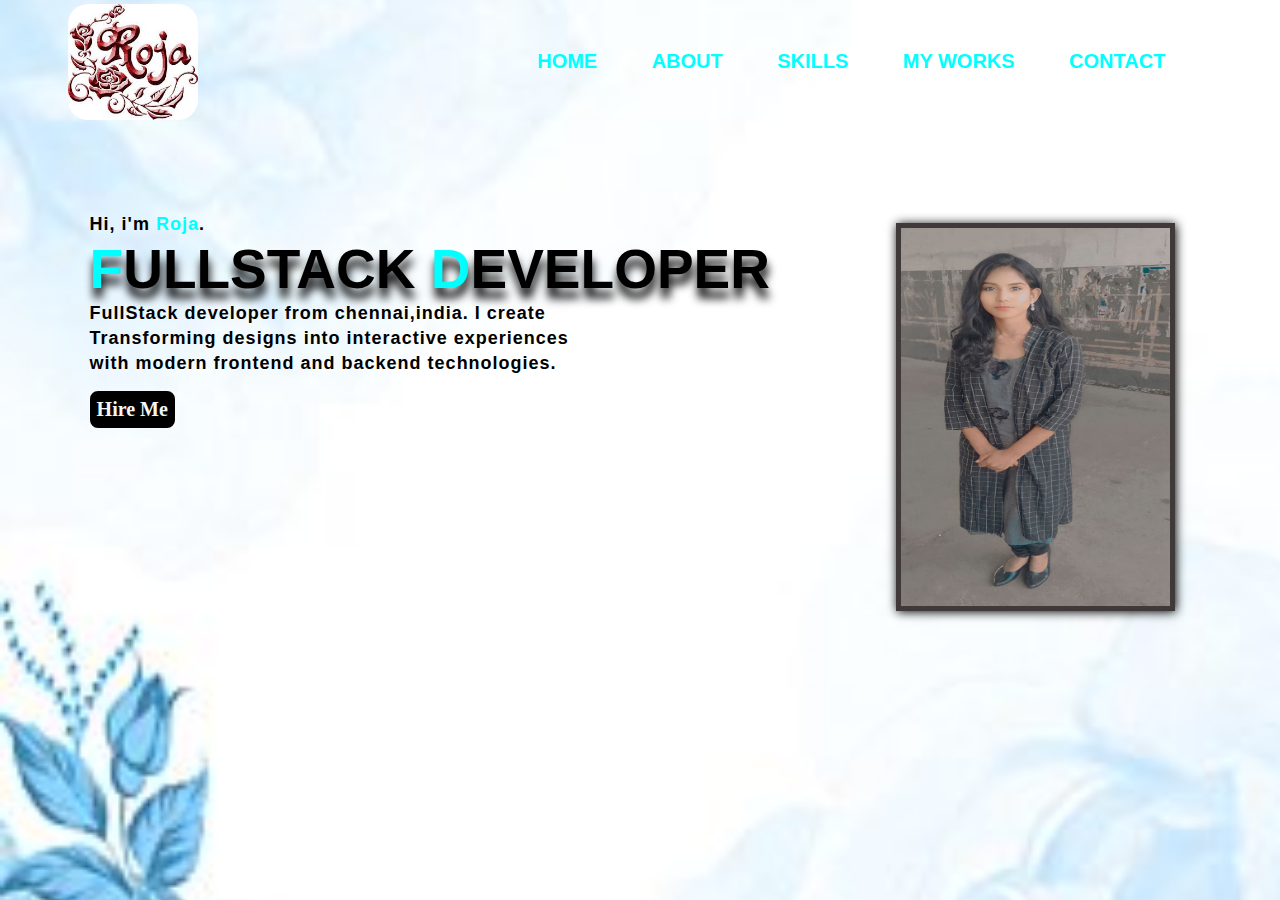
<file: index.html>
<!DOCTYPE html>
<html lang="en">
<head>
    <meta charset="UTF-8">
    <meta name="viewport" content="width=device-width, initial-scale=1.0">
    <title>My Portfolio</title>
    <link rel="stylesheet" href="portfolio.css">
</head>
<body>
    <div class="main">
        <div class="navbar">
            <img src="rose img.jpeg" class="logo">

            <ul>
                <li><a href="#">HOME</a></li>
                <li><a href="about page1.html">ABOUT</a></li>
                <li><a href="skill page.html">SKILLS</a></li>
                <li><a href="works.html">MY WORKS</a></li>
                <li><a href="contact.html">CONTACT</a></li>
            </ul>
</div>
        <div class="info">
            <h3>Hi, i'm <span>Roja</span>.</h3>
            <h1><span>F</span>ULLSTACK <span>D</span>EVELOPER</h1>
            <h3>FullStack developer from chennai,india.
                I create <br> Transforming designs into interactive experiences <br> with modern  frontend and backend technologies.</h3>
                <a href="#">Hire Me</a>
        </div>
        <div class="image">
            <img src="ir2.jpg" class="rose">

        </div>
        <div class="icons">
            <a href="http://www.linkedin.com" target="_blank"><i class="fa-brands fa-linkedin"></i></a>
            <a href="https://github.com" target="_blank"><i class="fa-brands fa-github"></i></a>
            <a href="https://WWW.instagram.com" target="_blank"><i class="fa-brands fa-instagram"></i></a>
        </div>
    </div>
    <script src=""></script>
</body>
</html>
</file>
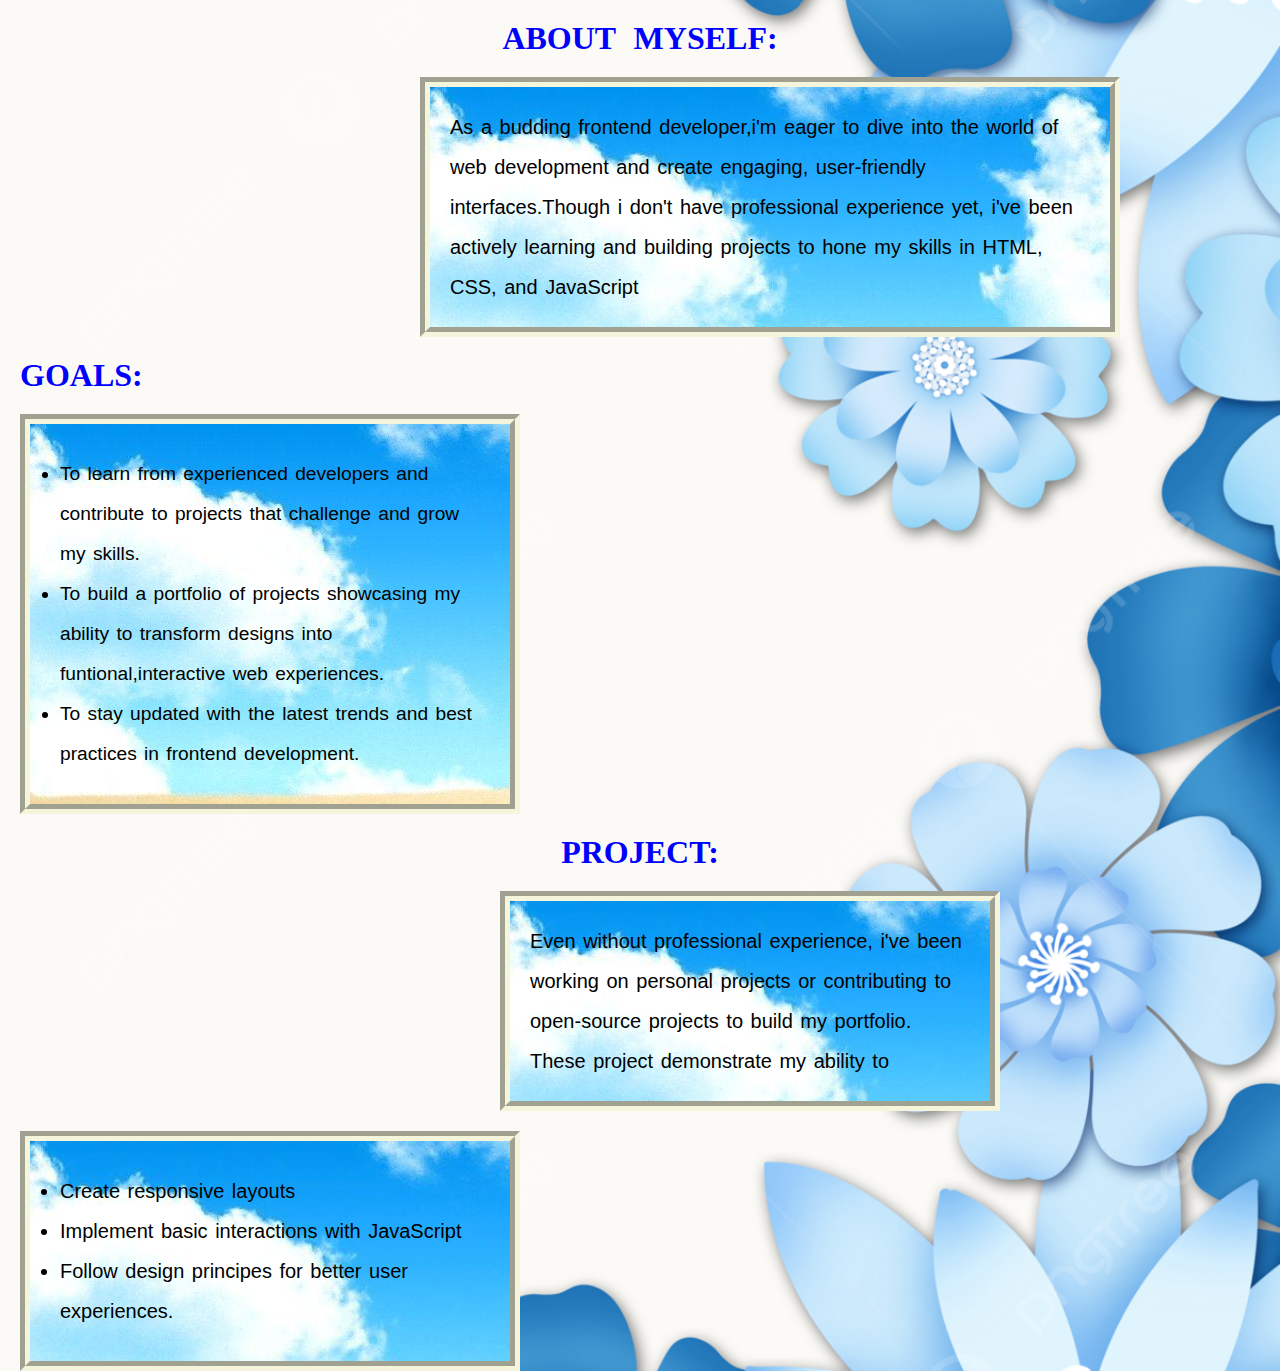
<file: about page1.html>
<!DOCTYPE html>
<html lang="en">
<head>
    <meta charset="UTF-8">
    <meta name="viewport" content="width=device-width, initial-scale=1.0">
    <title>Document</title>
    <style>
        *{
            padding:0;
            margin:0;
            box-sizing: border-box;
        }
        body{
            background-image: url("bw.jpg");
            background-repeat: no-repeat;
            background-size: cover;
            background-position: center;
            height: 150vh;
            width:100%;
        }
       .head1{
        color:blue;
        margin:20px;
        text-align: center;
        word-spacing: 10px;
       } 
       .p1{
        word-spacing: 2px;
        line-height: 40px;
        margin:20px;
        text-align-last: left;
        font-size: 20px;
        font-family:'Segoe UI', Tahoma, Geneva, Verdana, sans-serif ; 
      
       }
       .p1:hover{
         font-size: 30px;
        font-family:Georgia, 'Times New Roman', Times, serif;
        line-height: 50px;
         
       }
       .box1{
         background-image: url(sand.jpg);
        border:10px groove beige;
        width:700px;
         position:relative;
        left:420px;
       }
        .box1:hover{
            border:15px double blueviolet;
            background-image: url(rect1.jpg);;
             background-repeat: no-repeat;
            background-size: cover;
            background-position: center;
            color:aquamarine; 
            padding: 20px;

        }
       
       .head2{
        color: blue;
        margin:20px;
       } 
       .p2{
        word-spacing: 2px;
        line-height: 40px;
        margin:20px;
        text-align-last: left;
        font-size: 20px;
        font-family:'Segoe UI', Tahoma, Geneva, Verdana, sans-serif ;
       }
       .p2:hover{
         font-size: 30px;
        font-family:Georgia, 'Times New Roman', Times, serif;
        line-height: 50px;
       
       }
       .box2{
         background-image: url(sand.jpg);
        border:10px groove beige;
        width:500px;
        word-spacing: 2px;
        line-height: 40px;
        margin:20px;
        font-size: larger;
        font-family:'Segoe UI', Tahoma, Geneva, Verdana, sans-serif ;
        padding: 30px;
       
        
       }
       .box2:hover{
         font-size: 30px;
        font-family:Georgia, 'Times New Roman', Times, serif;
        line-height: 50px;
         border:15px double blueviolet;
        
       }
       .head3{
            color:blue;
        margin:20px;
        text-align: center;
        
       }
       .box3{
           background-image: url(sand.jpg);
           border: 10px groove beige;
        width:500px;
        word-spacing: 2px;
        line-height: 40px;
        margin:20px;
        font-size: larger;
        font-family:'Segoe UI', Tahoma, Geneva, Verdana, sans-serif ;  
          position:relative;
        left:480px;
         
       }
       .box3:hover{
        border:15px double blueviolet;
          background-image: url(rect1.jpg);;
             background-repeat: no-repeat;
            background-size: cover;
            background-position: center;
            color:aquamarine; 
            padding: 25px;
       }
      
       .box4{
         background-image: url(sand.jpg);
         border:10px groove beige;
        width:500px;
        word-spacing: 2px;
        line-height: 40px;
        margin:20px;
        font-size: 20px;
        font-family:'Segoe UI', Tahoma, Geneva, Verdana, sans-serif ;  
        padding: 30px;
       }
       .box4:hover{
         font-size: 30px;
        font-family:Georgia, 'Times New Roman', Times, serif;
        line-height: 50px;
        border: 15px double blueviolet;
       }
       
    </style>
</head>
<body>
    <h1 class="head1">ABOUT MYSELF:</h1>
   <div class="box1"> 
    <p class="p1">As a budding frontend developer,i'm eager to dive into the world of web development
    and create engaging, user-friendly interfaces.Though i don't have professional experience yet, i've
been actively learning and building projects to hone my skills in HTML, CSS, and JavaScript</p>
    </div>
    <h1 class="head2">GOALS:</h1>
    <div class="box2">
    <ul>
        <li>To learn from experienced developers and contribute
             to projects that challenge and grow my skills.</li>
        <li>To build a portfolio of projects showcasing my ability to transform designs
        into funtional,interactive web experiences.</li>  
        <li>To stay updated with the latest trends and best practices in frontend development.</li>   
    </ul>
    </div>
    <h1 class="head3">PROJECT:</h1>
    <div class="box3">
    <p class="p2">Even without professional experience, i've been working on personal projects or contributing to
    open-source projects to build my portfolio.
     These project demonstrate my ability to</p>
     </div>
    <div class="box4">
        <ul>
            <li>Create responsive layouts</li>
            <li>Implement basic interactions with JavaScript</li>
            <li>Follow design principes for better user experiences.</li>
        </ul>
    </div>
</body>
</html>
</file>
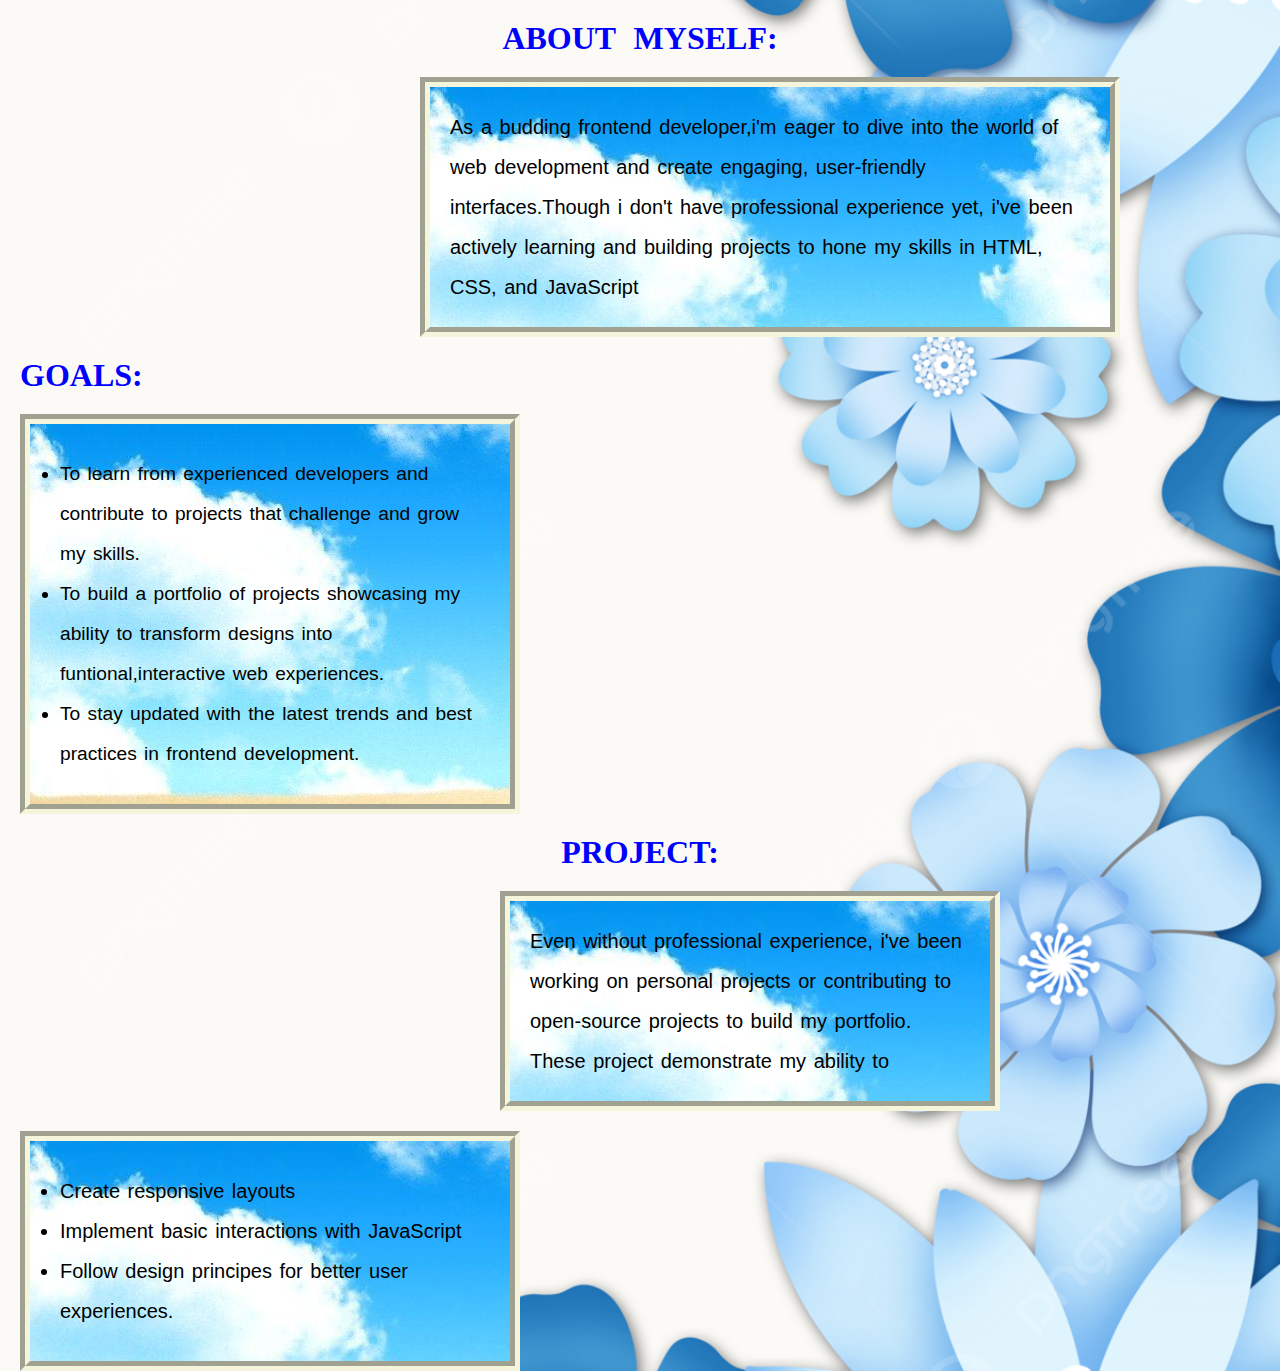
<file: about.html>
<!DOCTYPE html>
<html lang="en">
<head>
    <meta charset="UTF-8">
    <meta name="viewport" content="width=device-width, initial-scale=1.0">
    <title>Document</title>
    <style>
        *{
            padding:0;
            margin:0;
            box-sizing: border-box;
        }
        body{
            background-image: url("bw.jpg");
            background-repeat: no-repeat;
            background-size: cover;
            background-position: center;
            height: 150vh;
            width:100%;
        }
       .head1{
        color:blue;
        margin:20px;
        text-align: center;
        word-spacing: 10px;
       } 
       .p1{
        word-spacing: 2px;
        line-height: 40px;
        margin:20px;
        text-align-last: left;
        font-size: 20px;
        font-family:'Segoe UI', Tahoma, Geneva, Verdana, sans-serif ; 
      
       }
       .p1:hover{
         font-size: 30px;
        font-family:Georgia, 'Times New Roman', Times, serif;
        line-height: 50px;
         
       }
       .box1{
         background-image: url(sand.jpg);
        border:10px groove beige;
        width:700px;
         position:relative;
        left:420px;
       }
        .box1:hover{
            border:15px double blueviolet;
            background-image: url(rect1.jpg);;
             background-repeat: no-repeat;
            background-size: cover;
            background-position: center;
            color:aquamarine; 
            padding: 20px;

        }
       
       .head2{
        color: blue;
        margin:20px;
       } 
       .p2{
        word-spacing: 2px;
        line-height: 40px;
        margin:20px;
        text-align-last: left;
        font-size: 20px;
        font-family:'Segoe UI', Tahoma, Geneva, Verdana, sans-serif ;
       }
       .p2:hover{
         font-size: 30px;
        font-family:Georgia, 'Times New Roman', Times, serif;
        line-height: 50px;
       
       }
       .box2{
         background-image: url(sand.jpg);
        border:10px groove beige;
        width:500px;
        word-spacing: 2px;
        line-height: 40px;
        margin:20px;
        font-size: larger;
        font-family:'Segoe UI', Tahoma, Geneva, Verdana, sans-serif ;
        padding: 30px;
       }
       .box2:hover{
         font-size: 30px;
        font-family:Georgia, 'Times New Roman', Times, serif;
        line-height: 50px;
         border:15px double blueviolet;
       }
       .head3{
            color:blue;
        margin:20px;
        text-align: center;
       }
       .box3{
           background-image: url(sand.jpg);
           border: 10px groove beige;
        width:500px;
        word-spacing: 2px;
        line-height: 40px;
        margin:20px;
        font-size: larger;
        font-family:'Segoe UI', Tahoma, Geneva, Verdana, sans-serif ;  
          position:relative;
        left:480px; 
       }
       .box3:hover{
        border:15px double blueviolet;
          background-image: url(rect1.jpg);;
             background-repeat: no-repeat;
            background-size: cover;
            background-position: center;
            color:aquamarine; 
            padding: 25px;
       }
       .box4{
         background-image: url(sand.jpg);
         border:10px groove beige;
        width:500px;
        word-spacing: 2px;
        line-height: 40px;
        margin:20px;
        font-size: 20px;
        font-family:'Segoe UI', Tahoma, Geneva, Verdana, sans-serif ;  
        padding: 30px;
       }
       .box4:hover{
         font-size: 30px;
        font-family:Georgia, 'Times New Roman', Times, serif;
        line-height: 50px;
        border: 15px double blueviolet;
       }
       @media screen and (max-width:800px){
        .p1{
        line-height: 30px;
        margin:20px;
        font-size: 15px;
       }
        .box1{
        width:340px;
         position:relative;
        left:420px;
       }
       body{
            height: 250vh;
            width:100%;
        }
        .box2{
        width:350px;
        font-size: 15px;
        line-height: 30px;
       }
       .box3{
        width:300px;
        left:400px;
       }
        .p2{
       font-size: 15px;
        line-height: 30px;
       }
       .box4{
        line-height: 30px;
        font-size: 15px;
       }
        .p1:hover{
         font-size: 15px;
        line-height: 30px;
       }
        .box2:hover{
         font-size: 18px;
        line-height: 30px;
       }
       .p2:hover{
         font-size: 18px;
        line-height: 30px;
       }
       .box4:hover{
         font-size: 18px;
        line-height: 30px;
       }
       }
        @media screen and (max-width:450px){
          .head3{
      position: relative;
      left:180px;

       }
      }
        
       
       
    </style>
</head>
<body>
    <h1 class="head1">ABOUT MYSELF:</h1>
   <div class="box1"> 
    <p class="p1">As a budding frontend developer,i'm eager to dive into the world of web development
    and create engaging, user-friendly interfaces.Though i don't have professional experience yet, i've
been actively learning and building projects to hone my skills in HTML, CSS, and JavaScript</p>
    </div>
    <h1 class="head2">GOALS:</h1>
    <div class="box2">
    <ul>
        <li>To learn from experienced developers and contribute
             to projects that challenge and grow my skills.</li>
        <li>To build a portfolio of projects showcasing my ability to transform designs
        into funtional,interactive web experiences.</li>  
        <li>To stay updated with the latest trends and best practices in frontend development.</li>   
    </ul>
    </div>
    <h1 class="head3">PROJECT:</h1>
    <div class="box3">
    <p class="p2">Even without professional experience, i've been working on personal projects or contributing to
    open-source projects to build my portfolio.
     These project demonstrate my ability to</p>
     </div>
    <div class="box4">
        <ul>
            <li>Create responsive layouts</li>
            <li>Implement basic interactions with JavaScript</li>
            <li>Follow design principes for better user experiences.</li>
        </ul>
    </div>
</body>
</html>
</file>
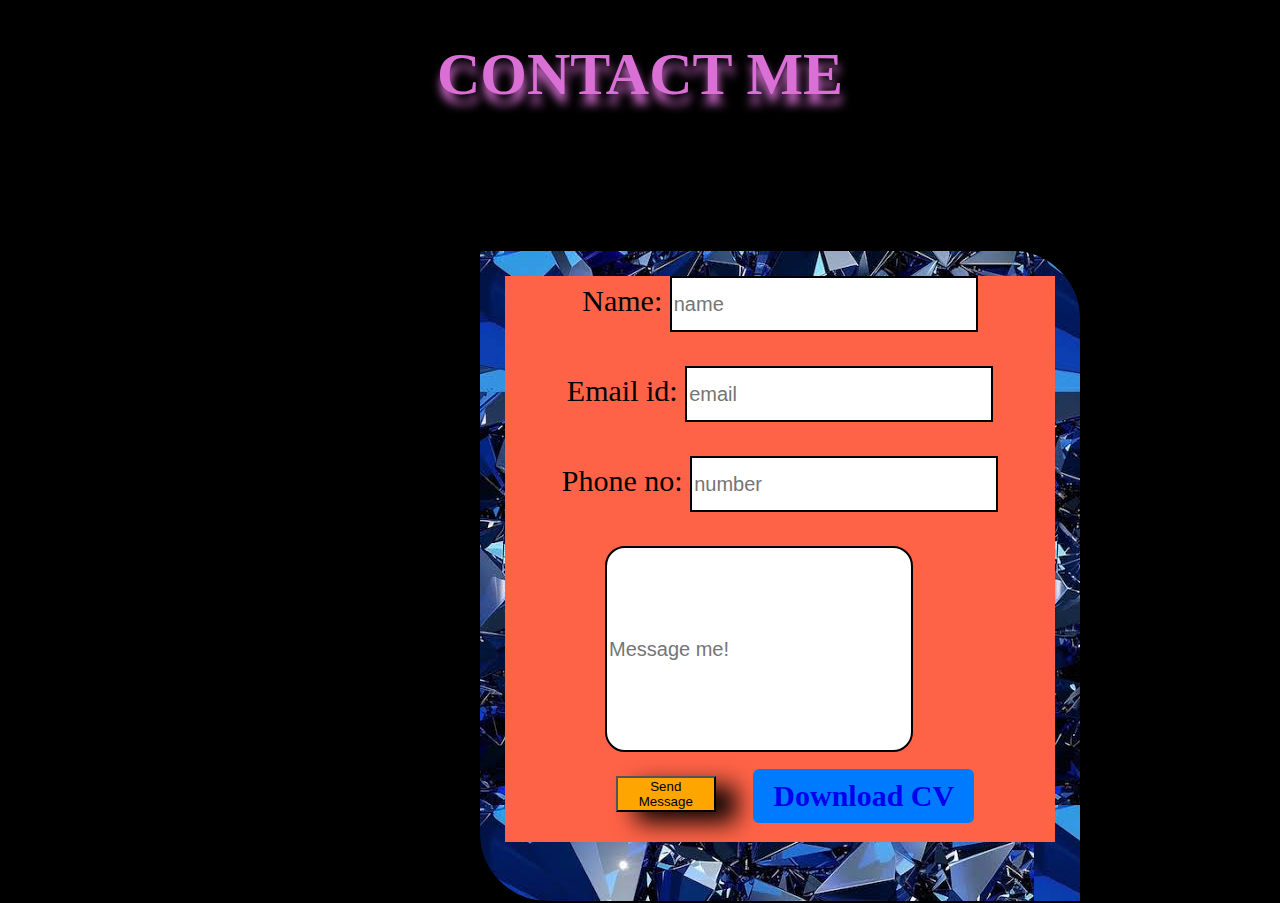
<file: contact.html>
<!DOCTYPE html>
<html lang="en">
<head>
    <meta charset="UTF-8">
    <meta name="viewport" content="width=device-width, initial-scale=1.0">
    <title>Document</title>
    <style>
        h1{
            text-align: center;
            color:orchid;
            font-size: 60px;
            text-shadow: 1px 10px 10px orchid;
        }
        body{
            background-color: black;
        }
        form{
            background-color: tomato;
        }
       
        .top1{
            border:2px solid black;
            width:550px;
            height:600px;
            padding:25px;
            text-align: center;
            font-family:cursive;
            font-size: 30px;
            position: relative;
            top:100px;
            left:470px;
            background-image: url("diamond.jpeg");
            border-bottom-left-radius: 70px;
            border-top-right-radius: 70px;
        }
       
        .msg{
            width:300px;
            height:200px;
            position: relative;
            left:100px;
            font-size: 20px;
        }
      input{
        border: 2px solid black;
        width:300px;
        height:50px;
        font-size: 20px;
       }
       .i1{
         border: 2px solid black;
        width:300px;
        height:200px;
        border-radius: 20px;
       }
      button{
        width: 100px;
        margin:30px;
        background-color: orange;
        box-shadow:20px 10px 25px black;
      }
      button:hover{
        background-color: #007bff;
      }
      .b1{
        display: inline-block;
        padding:10px 20px;
        background:#007bff;
        text-decoration: none;
        border-radius: 6px;
        font-weight: bold;
        cursor: pointer;
      }
      .b1:hover{
         background-color: #0056b3;
      }
      @media screen and (max-width:800px){
               h1{
                 position: relative;
                 left:70px;
                 font-size: 40px;
               }
                .top1{
            border:2px solid black;
            width:550px;
            height:400px;
          padding:0px;
            text-align: center;
            font-family:cursive;
            font-size: 30px;
            position: relative;
            top:100px;
            left:150px;
            border-bottom-left-radius: 70px;
            border-top-right-radius: 70px;
        }
        form{
          border-radius: 18px;
        }
               }
      
        
      
       @media screen and (max-width:450px){
          h1{
                 position: relative;
                 left:35px;
                 font-size: 30px;
               }
                .top1{
            border:2px solid black;
            width: 355px;
            height:200px;
            padding:0px;
            text-align: center;
            font-family:cursive;
            font-size: 20px;
            position: relative;
            top:100px;
            left:50px;
            border-bottom-left-radius: 70px;
            border-top-right-radius: 70px;
        }
        form{
          border-radius: 18px;
        }
 .msg{
            width:300px;
            height:200px;
            position: relative;
            left:25px;
            font-size: 20px;
        }

        
      }
        
     
      
      
      
      
      
      
    </style>
</head>
<body>
    <h1>CONTACT ME</h1>
    <div class="top1">
    <form>
        <label>Name:</label>
        <input type="text" placeholder="name"><br><br>
        <label>Email id:</label>
        <input type="email" placeholder="email"><br><br>
        <label>Phone no:</label>
        <input type="number" placeholder="number"><br><br>
        <div class="msg">
        <input class="i1" type="text" placeholder="Message me!"><br><br>
        </div>
       <button class="b2">Send Message</button></a>
       <a href="resume.pdf" download="My_Resume.pdf"class="b1">Download CV</a>
    </form>
    </div>
</body>
</html>
</file>
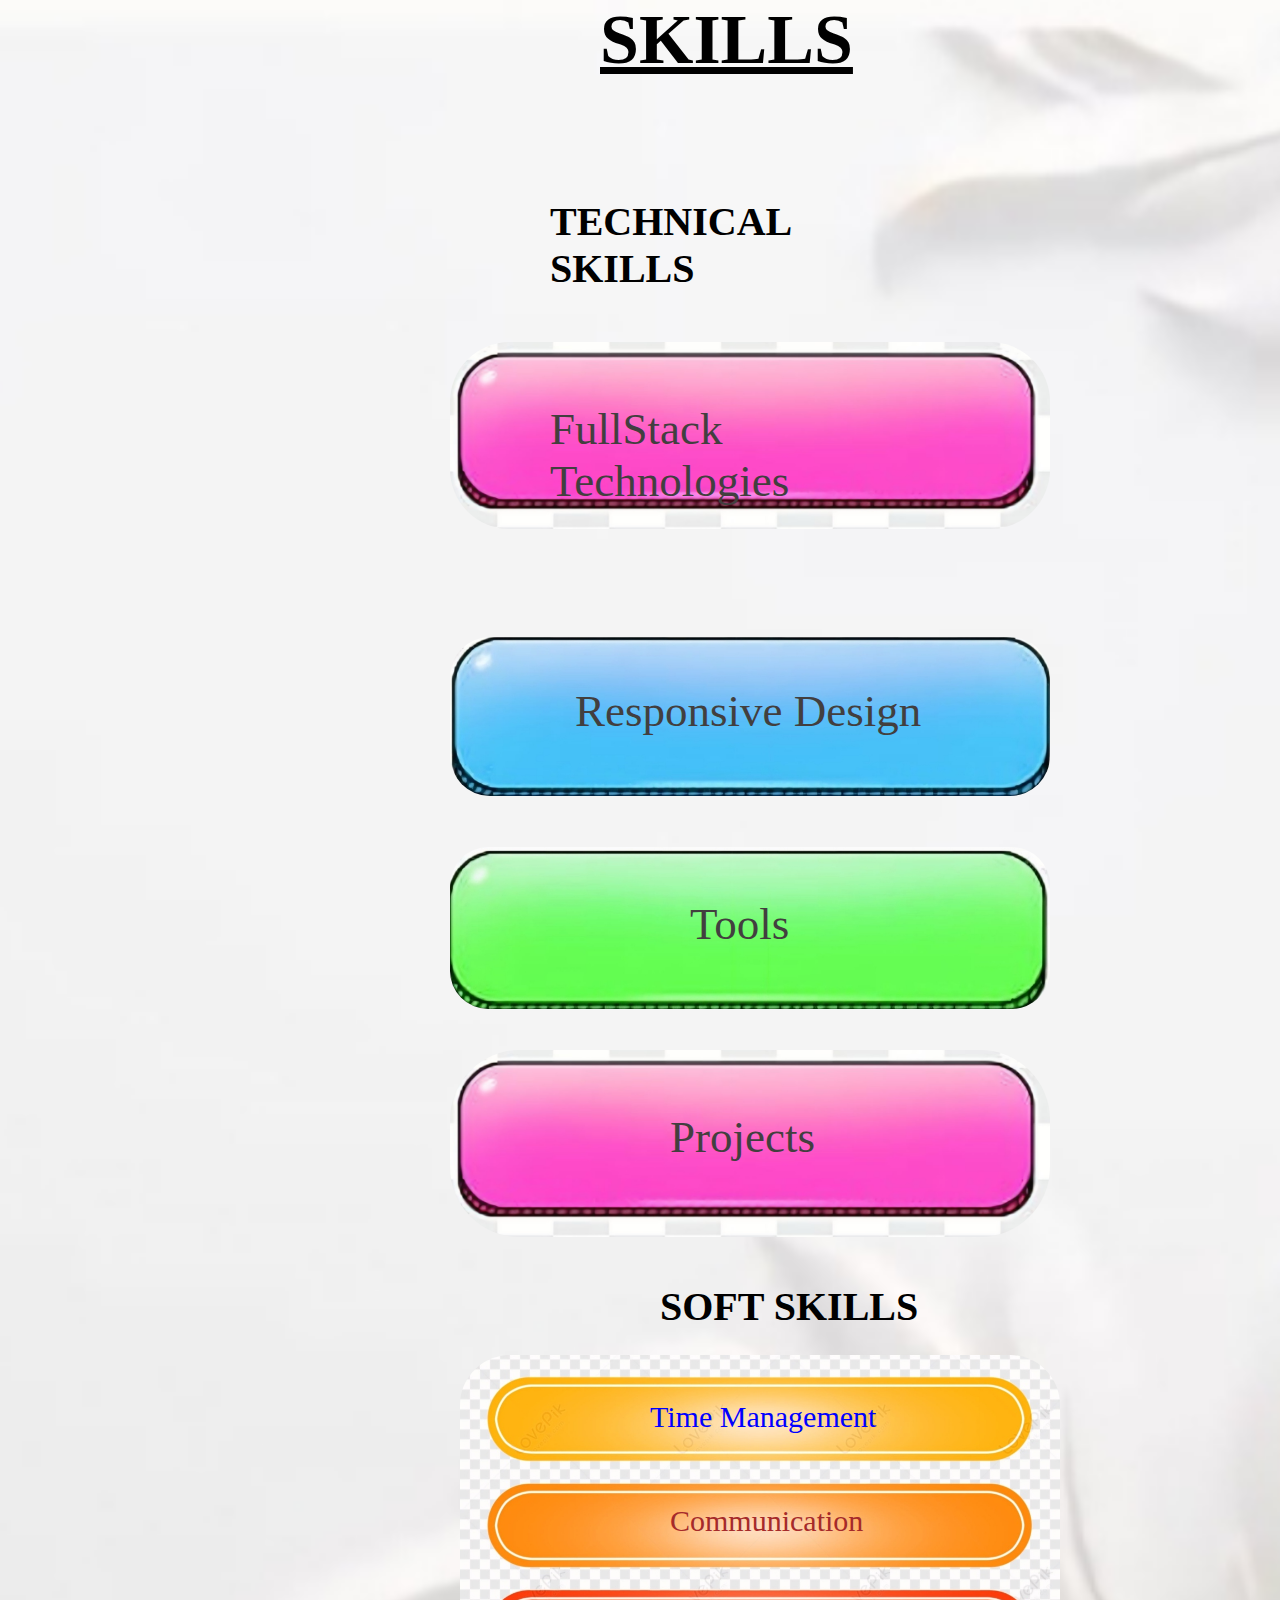
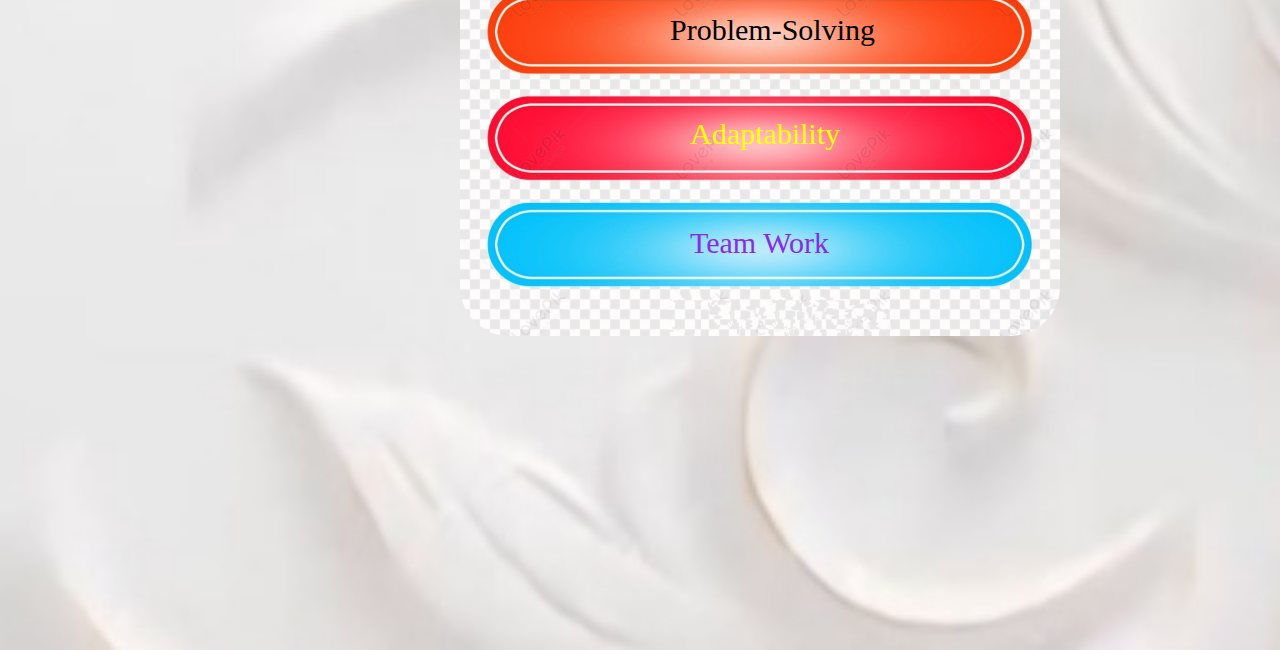
<file: skill page.html>
<!DOCTYPE html>
<html lang="en">
<head>
    <meta charset="UTF-8">
    <meta name="viewport" content="width=device-width, initial-scale=1.0">
    <title>Document</title>
    <style>
        *{
            padding:0;
            margin:0;
            box-sizing: border-box;
        }
        body{
             background-image: url("back.jpg");
             background-repeat: no-repeat;
            background-size: cover;
            background-position: center;
            height:250vh;
            width:30%;
        }
        .team1{
            margin-top: 150px;          
        }
        .top1{
            position: relative;
            left:600px;
            font-size: 70px;
            text-decoration:underline ;
        }
        .top2{
            font-size: 40px;
            position: relative;
            top:100px;
            left:550px;
        }
        .img1{
            width:600px;
            position: relative;
            left:450px;
            border-radius: 60px;
        }
        .img2{
             width:600px;
              position: relative;
              left:450px;
              border-radius: 40px;
        }
        .img3{
             width:600px;
              position: relative;
              left:450px;
              top:-5px;
              border-radius: 38px;
        }
        .img4{
             width:600px;
              position: relative;
              left:450px;
              top:-20px;
              border-radius: 70px;
        }
        .para1{
           position: relative;
           left:550px;
           top:-130px;
           font-size: 45px;  
           color:rgb(66, 63, 63)
        }
        .a1{border: 2px solid black;
            width:200px;
            height:230px;
            padding:30px;
            margin:25px;
            font-size: larger;
           line-height:25px;
           position: relative;
           left:1100px;
           top:-230px;
           background-color: aqua;
           box-shadow: 10px 5px 20px ;
           border-bottom-left-radius: 30px;
           border-top-right-radius: 30px;
           display: none; 
            }
       .container:hover .a1{
            display:block;
            }
        .para2{
           position: relative;
           left:575px;
           top:-115px;
           font-size: 45px; 
            color:rgb(66, 63, 63)  
        }
        .a2{
            border: 2px solid black;
            width:200px;
            height:120px;
            padding:30px;
            margin:35px;
            font-size: larger;
           line-height:25px;
           position: relative;
           left:1100px;
           top:-230px;
           background-color: aqua;
           box-shadow: 10px 5px 20px ;
           border-bottom-left-radius: 30px;
           border-top-right-radius: 30px;
           display: none;
        }
        .container2:hover .a2{
            display:block;
        }
        .a21{
             border: 2px solid black;
            width:500px;
            height:330px;
            padding:30px;
            margin:35px;
            font-size: larger;
           line-height:30px;
           position: relative;
           left:900px;
           top:-230px;
           background-color: lightgreen;
           box-shadow: 10px 5px 20px ;
           border-bottom-left-radius: 40px;
           border-top-right-radius: 40px;
           display: none;
        }
        .container2:hover .a21{
            display: block;
        }

        .para3{
            position: relative;
            left:690px;
            top:-120px;
            font-size: 45px;
             color:rgb(66, 63, 63) 
        }
        .a3{
            border: 2px solid black;
            width:200px;
            height:120px;
            padding:40px;
            margin:40px;
            font-size: larger;
           line-height:25px;
           position: relative;
           left:1100px;
           top:-230px;
           background-color: aqua;
           box-shadow: 10px 5px 20px ;
           border-bottom-left-radius: 30px;
           border-top-right-radius: 30px;
           display: none;
        }
        .container3:hover .a3{
            display: block;
        }
        .para4{
            position: relative;
            left:670px;
            top:-150px;
            font-size: 45px;
            color:rgb(66, 63, 63) 
        }
        .a4{
            border: 2px solid black;
            width:200px;
            height:180px;
            padding:30px;
            margin:25px;
            font-size: larger;
           line-height:25px;
           position: relative;
           left:1100px;
           top:-230px;
           background-color: aqua;
           box-shadow: 10px 5px 20px ;
           border-bottom-left-radius: 30px;
           border-top-right-radius: 30px;
           display: none;
        }
        .container4:hover .a4{
            display:block;
        }
        .a5{
            border: 2px solid black;
            width:400px;
            height:150px;
            padding:30px;
            margin:25px;
            font-size: larger;
           line-height:25px;
           position: relative;
           left:1000px;
           top:-230px;
           background-color: aqua;
           box-shadow: 10px 5px 20px ;
           border-bottom-left-radius: 30px;
           border-top-right-radius: 30px;
           display: none;
        }
        .container4:hover .a5{
            display: block;
        }
        .top3{
              font-size: 40px;
            position: relative;
            top:-30px;
            left:660px;
        }
        .img5{
            width:600px;
            position: relative;
            top:-5px;
            left:460px;
            border-radius: 50px;
        }
        .para5{
            position: relative;
           left:650px;
           top:-545px;
           font-size: 30px;
           color:blue;   
        }
        .para6{
           position: relative;
           left:670px;
           top:-475px;
           font-size: 30px; 
           color:brown;  
        }
        .para7{
           position: relative;
           left:670px;
           top: -400px;
           font-size: 30px; 
        }
        .para8{
           position: relative;
           left:690px;
           top:-330px;
           font-size: 30px; 
           color:yellow;
        }
        .para9{
           position: relative;
           left:690px;
           top:-255px;
           font-size: 30px; 
           color:blueviolet;
        }
        span{
            color:brown;
        }
        @media screen and (max-width:800px) {
            .top1{
            left:320px;
            font-size: 50px;
        }
        .top2{
            font-size: 20px;
            top:100px;
            left:300px;
        }
        .img1{
            width:500px;
            position: relative;
            left:150px;
        }
       .para1{
           left:330px;
           top:-120px;
           font-size: 30px;  
        }
        .img2{
             width:500px;
            position: relative;
            left:150px;
        }
        .img3{
             width:500px;
            position: relative;
            left:150px;
        }
        .img4{
             width:500px;
            position: relative;
           left:150px;
        }
          .para2{
           left:330px;
           top:-110px;
           font-size: 30px;   
        }
        .para3{

              left:360px;
           top:-100px;
           font-size: 30px; 
        }
         .para4{
          
            left:350px;
           top:-130px;
           font-size: 30px;   
        }
         .top3{
              font-size: 20px;
            position: relative;
            top:-30px;
            left:350px;
        }
        .img5{
            width:400px;
            position: relative;
            top:-10px;
            left:200px;
            border-radius: 50px;
        }
        .para5{
            position: relative;
           left:320px;
           top:-370px;
           font-size: 23px;
            
        }
        .para6{
           position: relative;
           left:330px;
           top:-330px;
           font-size: 23px;
        }
       
          .para7{
           position: relative;
            left:320px;
           top:-280px;
           font-size: 23px;
           
        }
        .para8{
           position: relative;
           left:350px;
           top:-240px;
           font-size: 23px;
          
        }
        .para9{
           left:350px;
           top:-195px;
           font-size: 23px;
         
        }
        .a1{
            width:180px;
           left:500px;  
            }
            .a2{
           left:500px;
        }
        .a21{   
           left:200px;
        }
         .a3{
           
           left:500px;
          
        }
         .a4{
            height:190px;
            padding:30px;
            margin:30px;
           left:500px;
        }
         .a5{
            width:300px;
            height:190px;
            padding:30px;
            margin:40px;
           left:400px;
        }
        }
       
    </style>
</head>
<body>
  
    <h1 class="top1">SKILLS</h1><br>
    <h2 class="top2">TECHNICAL SKILLS</h2>
    <div class="team1">
    <div class="container">
    <img class="img1" src="pink.jpg">
    <p class="para1">FullStack Technologies</p>
    <div class="a1">
    <ul>
        <li>HTML5</li>
        <li>CSS3</li>
        <li>JavaScript</li>
        <li>Bootsrap</li>
        <li>React js</li>
        <li>Python</li>
        <li>Django</li>
    </ul>
    </div>
    </div>
    <div class="container2">
    <img class="img2" src="blue.jpg">
    <p class="para2">Responsive Design</p>
    <div class="a2">
        <p>Building layouts that work on various devices</p>
        </div>
        <div class="a21">
       <ul>
        <li> <span>Survey Form  (HTML/CSS - FreeCodeCamp):</span>
 Responsive survey form with semantic structure and multiple 
 input fields.</li>
        <li><span> Tribute Page  (HTML/CSS - FreeCodeCamp):</span>
 Responsive webpage honoring Dr. A.P.J. Abdul Kalam with 
 structured biography and images 
 </li>
        <li><span> Technical Documentation Page (HTML/CSS - FreeCodeCamp):</span> 
 Multi-section responsive documentation page with fixed 
 navigations.</li>
       </ul>
       </div>
    
    </div>
    <div class="container3">
    <img class="img3" src="green.jpg">
    <p class="para3">Tools</p>
    <div class="a3">
        <ul>
            <li>VS Code</li>
            <li>GitHub</li>
        </ul>
    </div>
    </div>
    <div class="container4">
    <img class="img4" src="pink.jpg">
    <p class="para4">Projects</p>
    <div class="a4">
       <p>Built personal projects like a simple website or a portfolio to practice skills</p>
    </div>
    <div class="a5">
        <p><span> Simple Quiz Game generator  (Python Mini Project) </span>
 Random Questions :  Generate a set of questions with 
 multiple-choice answers. </p>
        </div>
    </div>
    </div>
    
    <h2 class="top3">SOFT SKILLS</h2>
    <img class="img5" src="color.jpg">
    <p class="para5">Time Management</p>
    <p class="para6">Communication</p>
    <p class="para7">Problem-Solving</p>
    <p class="para8">Adaptability</p>
    <p class="para9">Team Work</p>
</main>
</body>
</html>
</file>
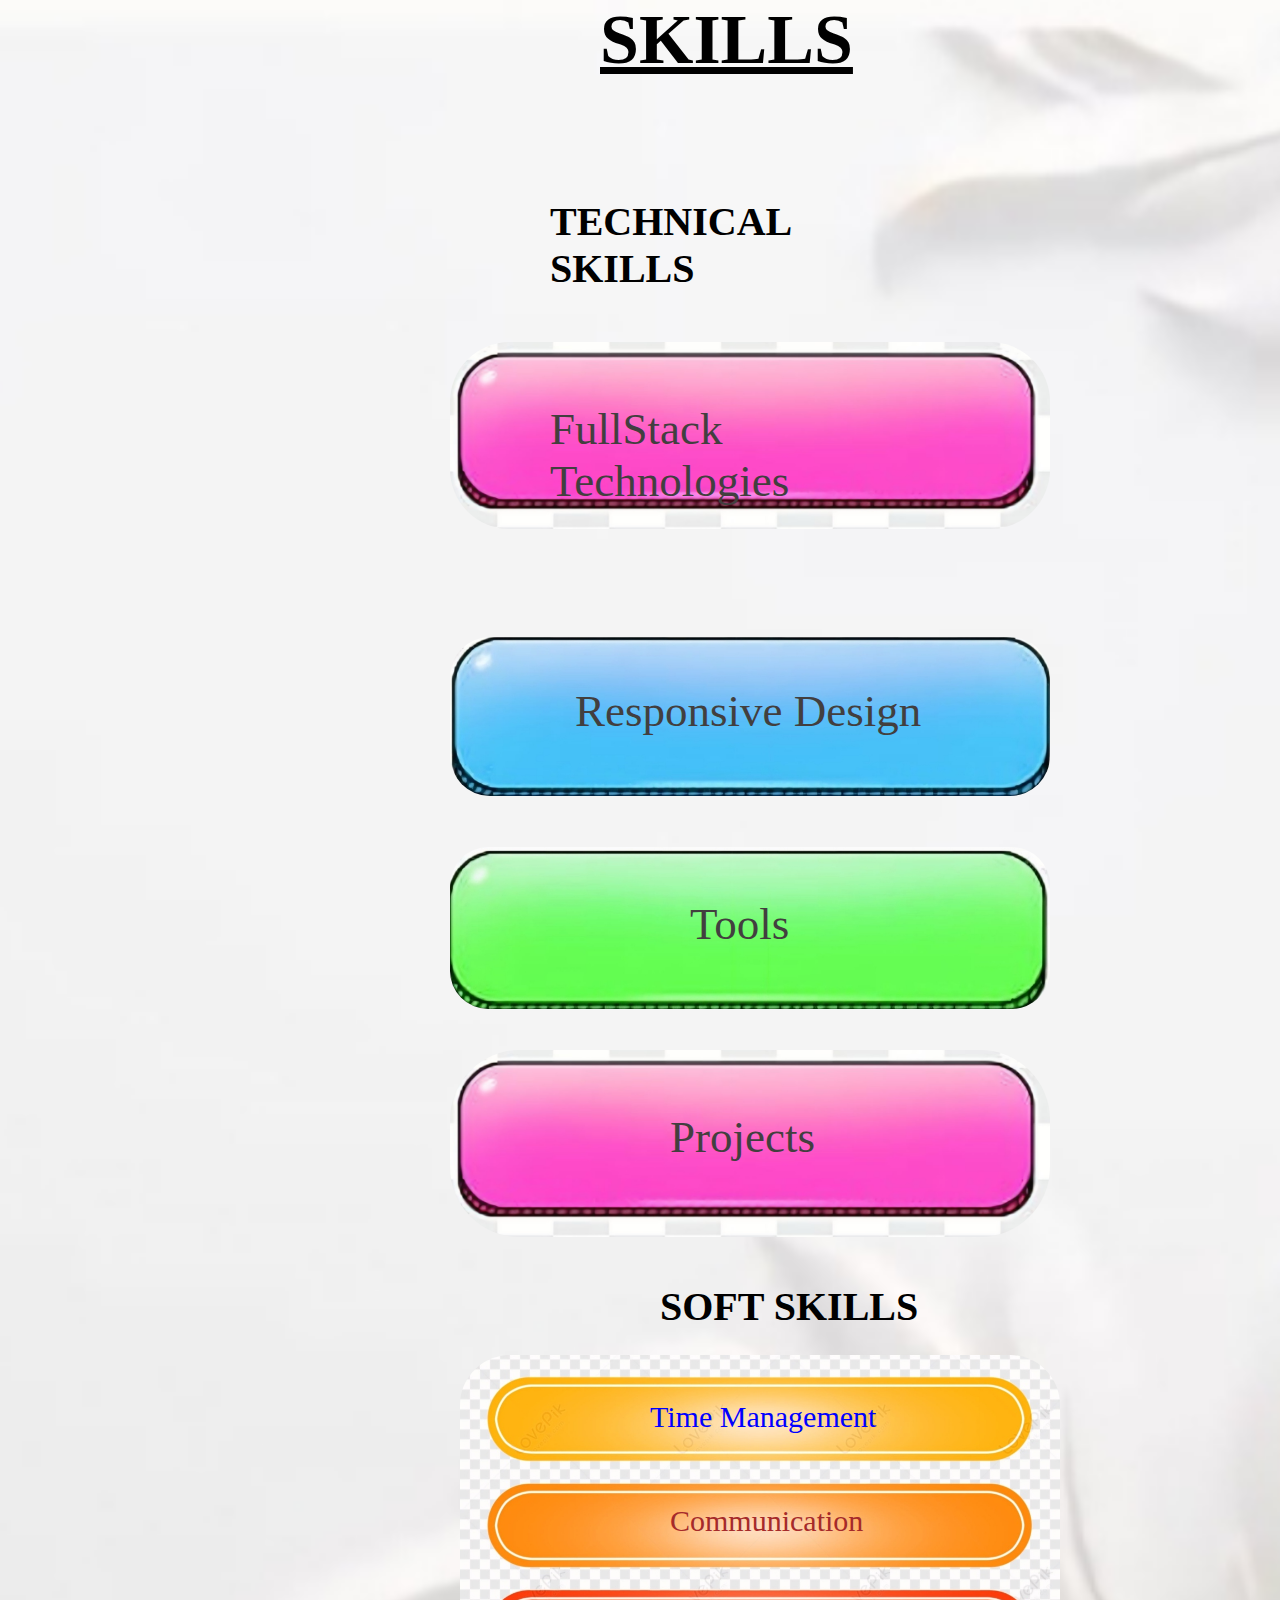
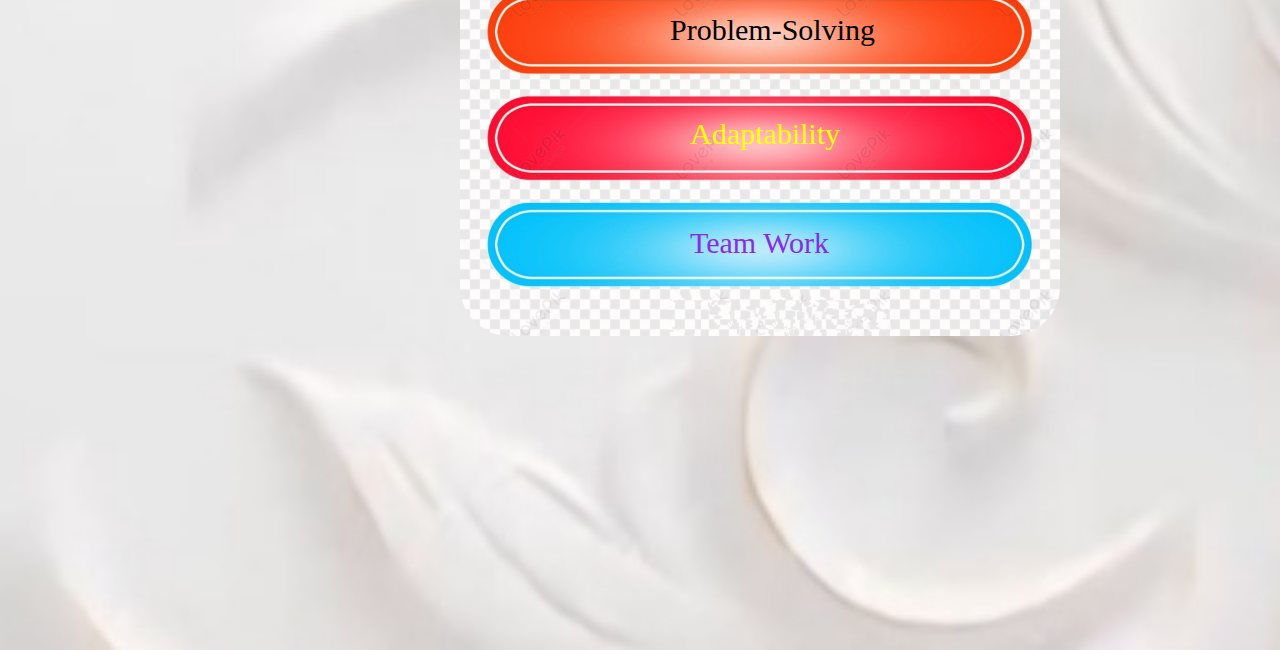
<file: skill.html>
<!DOCTYPE html>
<html lang="en">
<head>
    <meta charset="UTF-8">
    <meta name="viewport" content="width=device-width, initial-scale=1.0">
    <title>Document</title>
    <style>
        *{
            padding:0;
            margin:0;
            box-sizing: border-box;
        }
        body{
             background-image: url("back.jpg");
             background-repeat: no-repeat;
            background-size: cover;
            background-position: center;
            height:250vh;
            width:30%;
        }
        .team1{
            margin-top: 150px;          
        }
        .top1{
            position: relative;
            left:600px;
            font-size: 70px;
            text-decoration:underline ;
        }
        .top2{
            font-size: 40px;
            position: relative;
            top:100px;
            left:550px;
        }
        .img1{
            width:600px;
            position: relative;
            left:450px;
            border-radius: 60px;
        }
        .img2{
             width:600px;
              position: relative;
              left:450px;
              border-radius: 40px;
        }
        .img3{
             width:600px;
              position: relative;
              left:450px;
              top:-5px;
              border-radius: 38px;
        }
        .img4{
             width:600px;
              position: relative;
              left:450px;
              top:-20px;
              border-radius: 70px;
        }
        .para1{
           position: relative;
           left:550px;
           top:-130px;
           font-size: 45px;  
           color:rgb(66, 63, 63)
        }
        .a1{border: 2px solid black;
            width:200px;
            height:230px;
            padding:30px;
            margin:25px;
            font-size: larger;
           line-height:25px;
           position: relative;
           left:1100px;
           top:-230px;
           background-color: aqua;
           box-shadow: 10px 5px 20px ;
           border-bottom-left-radius: 30px;
           border-top-right-radius: 30px;
           display: none; 
            }
       .container:hover .a1{
            display:block;
            }
        .para2{
           position: relative;
           left:575px;
           top:-115px;
           font-size: 45px; 
            color:rgb(66, 63, 63)  
        }
        .a2{
            border: 2px solid black;
            width:200px;
            height:120px;
            padding:30px;
            margin:35px;
            font-size: larger;
           line-height:25px;
           position: relative;
           left:1100px;
           top:-230px;
           background-color: aqua;
           box-shadow: 10px 5px 20px ;
           border-bottom-left-radius: 30px;
           border-top-right-radius: 30px;
           display: none;
        }
        .container2:hover .a2{
            display:block;
        }
        .a21{
             border: 2px solid black;
            width:500px;
            height:330px;
            padding:30px;
            margin:35px;
            font-size: larger;
           line-height:30px;
           position: relative;
           left:900px;
           top:-230px;
           background-color: lightgreen;
           box-shadow: 10px 5px 20px ;
           border-bottom-left-radius: 40px;
           border-top-right-radius: 40px;
           display: none;
        }
        .container2:hover .a21{
            display: block;
        }

        .para3{
            position: relative;
            left:690px;
            top:-120px;
            font-size: 45px;
             color:rgb(66, 63, 63) 
        }
        .a3{
            border: 2px solid black;
            width:200px;
            height:120px;
            padding:40px;
            margin:40px;
            font-size: larger;
           line-height:25px;
           position: relative;
           left:1100px;
           top:-230px;
           background-color: aqua;
           box-shadow: 10px 5px 20px ;
           border-bottom-left-radius: 30px;
           border-top-right-radius: 30px;
           display: none;
        }
        .container3:hover .a3{
            display: block;
        }
        .para4{
            position: relative;
            left:670px;
            top:-150px;
            font-size: 45px;
            color:rgb(66, 63, 63) 
        }
        .a4{
            border: 2px solid black;
            width:200px;
            height:180px;
            padding:30px;
            margin:25px;
            font-size: larger;
           line-height:25px;
           position: relative;
           left:1100px;
           top:-230px;
           background-color: aqua;
           box-shadow: 10px 5px 20px ;
           border-bottom-left-radius: 30px;
           border-top-right-radius: 30px;
           display: none;
        }
        .container4:hover .a4{
            display:block;
        }
        .a5{
            border: 2px solid black;
            width:400px;
            height:150px;
            padding:30px;
            margin:25px;
            font-size: larger;
           line-height:25px;
           position: relative;
           left:1000px;
           top:-230px;
           background-color: aqua;
           box-shadow: 10px 5px 20px ;
           border-bottom-left-radius: 30px;
           border-top-right-radius: 30px;
           display: none;
        }
        .container4:hover .a5{
            display: block;
        }
        .top3{
              font-size: 40px;
            position: relative;
            top:-30px;
            left:660px;
        }
        .img5{
            width:600px;
            position: relative;
            top:-5px;
            left:460px;
            border-radius: 50px;
        }
        .para5{
            position: relative;
           left:650px;
           top:-545px;
           font-size: 30px;
           color:blue;   
        }
        .para6{
           position: relative;
           left:670px;
           top:-475px;
           font-size: 30px; 
           color:brown;  
        }
        .para7{
           position: relative;
           left:670px;
           top: -400px;
           font-size: 30px; 
        }
        .para8{
           position: relative;
           left:690px;
           top:-330px;
           font-size: 30px; 
           color:yellow;
        }
        .para9{
           position: relative;
           left:690px;
           top:-255px;
           font-size: 30px; 
           color:blueviolet;
        }
        span{
            color:brown;
        }
        @media screen and (max-width:800px) {
            .top1{
            left:320px;
            font-size: 50px;
        }
        .top2{
            font-size: 20px;
            top:100px;
            left:300px;
        }
        .img1{
            width:500px;
            position: relative;
            left:150px;
        }
       .para1{
           left:330px;
           top:-120px;
           font-size: 30px;  
        }
        .img2{
             width:500px;
            position: relative;
            left:150px;
        }
        .img3{
             width:500px;
            position: relative;
            left:150px;
        }
        .img4{
             width:500px;
            position: relative;
           left:150px;
        }
          .para2{
           left:330px;
           top:-110px;
           font-size: 30px;   
        }
        .para3{

              left:360px;
           top:-100px;
           font-size: 30px; 
        }
         .para4{
          
            left:350px;
           top:-130px;
           font-size: 30px;   
        }
         .top3{
              font-size: 20px;
            position: relative;
            top:-30px;
            left:350px;
        }
        .img5{
            width:400px;
            position: relative;
            top:-10px;
            left:200px;
            border-radius: 50px;
        }
        .para5{
            position: relative;
           left:320px;
           top:-370px;
           font-size: 23px;
            
        }
        .para6{
           position: relative;
           left:330px;
           top:-330px;
           font-size: 23px;
        }
       
          .para7{
           position: relative;
            left:320px;
           top:-280px;
           font-size: 23px;
           
        }
        .para8{
           position: relative;
           left:350px;
           top:-240px;
           font-size: 23px;
          
        }
        .para9{
           left:350px;
           top:-195px;
           font-size: 23px;
         
        }
        .a1{
            width:180px;
           left:500px;  
            }
            .a2{
           left:500px;
        }
        .a21{   
           left:200px;
        }
         .a3{
           
           left:500px;
          
        }
         .a4{
            height:190px;
            padding:30px;
            margin:30px;
           left:500px;
        }
         .a5{
            width:300px;
            height:190px;
            padding:30px;
            margin:40px;
           left:400px;
        }
        }
          @media screen and (max-width:450px) {
.top1{
     left:280px;
    font-size: 40px;
}
 .top2{
            font-size: 20px;
            top:100px;
            left:300px;
        }
        .img1{
            width:500px;
            position: relative;
            left:0px;
        }
       .para1{
           left:180px;
           top:-120px;
           font-size: 30px;  
        }
        .img2{
             width:500px;
            position: relative;
            left:50px;
        }
        .img3{
             width:500px;
            position: relative;
            left:110px;
        }
        .img4{
             width:500px;
            position: relative;
           left:170px;
        }
          .para2{
           left:230px;
           top:-110px;
           font-size: 30px;   
        }
        .para3{

              left:320px;
           top:-100px;
           font-size: 30px; 
        }
         .para4{
          
            left:370px;
           top:-130px;
           font-size: 30px;   
        }
         .top3{
              font-size: 20px;
            position: relative;
            top:-30px;
            left:350px;
        }
        .img5{
            width:400px;
            position: relative;
            top:-10px;
            left:150px;
            border-radius: 50px;
        }
        .para5{
            position: relative;
           left:300px;
           top:-370px;
           font-size:15px;
            
        }
        .para6{
           position: relative;
           left:300px;
           top:-316px;
           font-size: 15px;
        }
       
          .para7{
           position: relative;
            left:300px;
           top:-260px;
           font-size: 15px;
           
        }
        .para8{
           position: relative;
           left:310px;
           top:-210px;
           font-size: 18px;
          
        }
        .para9{
           left:300px;
           top:-155px;
           font-size: 18px;
         
        }
        .a1{
            width:180px;
           left:400px;  
            }
            .a2{
           left:400px;
        }
        .a21{   
           left:100px;
        }
         .a3{
           
           left:400px;
          
        }
         .a4{
            height:190px;
            padding:30px;
            margin:30px;
           left:80px;
           top:-30px;
        }
         .a5{
            width:300px;
            height:190px;
            padding:30px;
            margin:40px;
           left:300px;
        }
        


          }
    
       
    </style>
</head>
<body>
  
    <h1 class="top1">SKILLS</h1><br>
    <h2 class="top2">TECHNICAL SKILLS</h2>
    <div class="team1">
    <div class="container">
    <img class="img1" src="pink.jpg">
    <p class="para1">FullStack Technologies</p>
    <div class="a1">
    <ul>
        <li>HTML5</li>
        <li>CSS3</li>
        <li>JavaScript</li>
        <li>Bootsrap</li>
        <li>React js</li>
        <li>Python</li>
        <li>Django</li>
    </ul>
    </div>
    </div>
    <div class="container2">
    <img class="img2" src="blue.jpg">
    <p class="para2">Responsive Design</p>
    <div class="a2">
        <p>Building layouts that work on various devices</p>
        </div>
        <div class="a21">
       <ul>
        <li> <span>Survey Form  (HTML/CSS - FreeCodeCamp):</span>
 Responsive survey form with semantic structure and multiple 
 input fields.</li>
        <li><span> Tribute Page  (HTML/CSS - FreeCodeCamp):</span>
 Responsive webpage honoring Dr. A.P.J. Abdul Kalam with 
 structured biography and images 
 </li>
        <li><span> Technical Documentation Page (HTML/CSS - FreeCodeCamp):</span> 
 Multi-section responsive documentation page with fixed 
 navigations.</li>
       </ul>
       </div>
    
    </div>
    <div class="container3">
    <img class="img3" src="green.jpg">
    <p class="para3">Tools</p>
    <div class="a3">
        <ul>
            <li>VS Code</li>
            <li>GitHub</li>
        </ul>
    </div>
    </div>
    <div class="container4">
    <img class="img4" src="pink.jpg">
    <p class="para4">Projects</p>
    <div class="a4">
       <p>Built personal projects like a simple website or a portfolio to practice skills</p>
    </div>
    <div class="a5">
        <p><span> Simple Quiz Game generator  (Python Mini Project) </span>
 Random Questions :  Generate a set of questions with 
 multiple-choice answers. </p>
        </div>
    </div>
    </div>
    
    <h2 class="top3">SOFT SKILLS</h2>
    <img class="img5" src="color.jpg">
    <p class="para5">Time Management</p>
    <p class="para6">Communication</p>
    <p class="para7">Problem-Solving</p>
    <p class="para8">Adaptability</p>
    <p class="para9">Team Work</p>
</main>
</body>
</html>
</file>
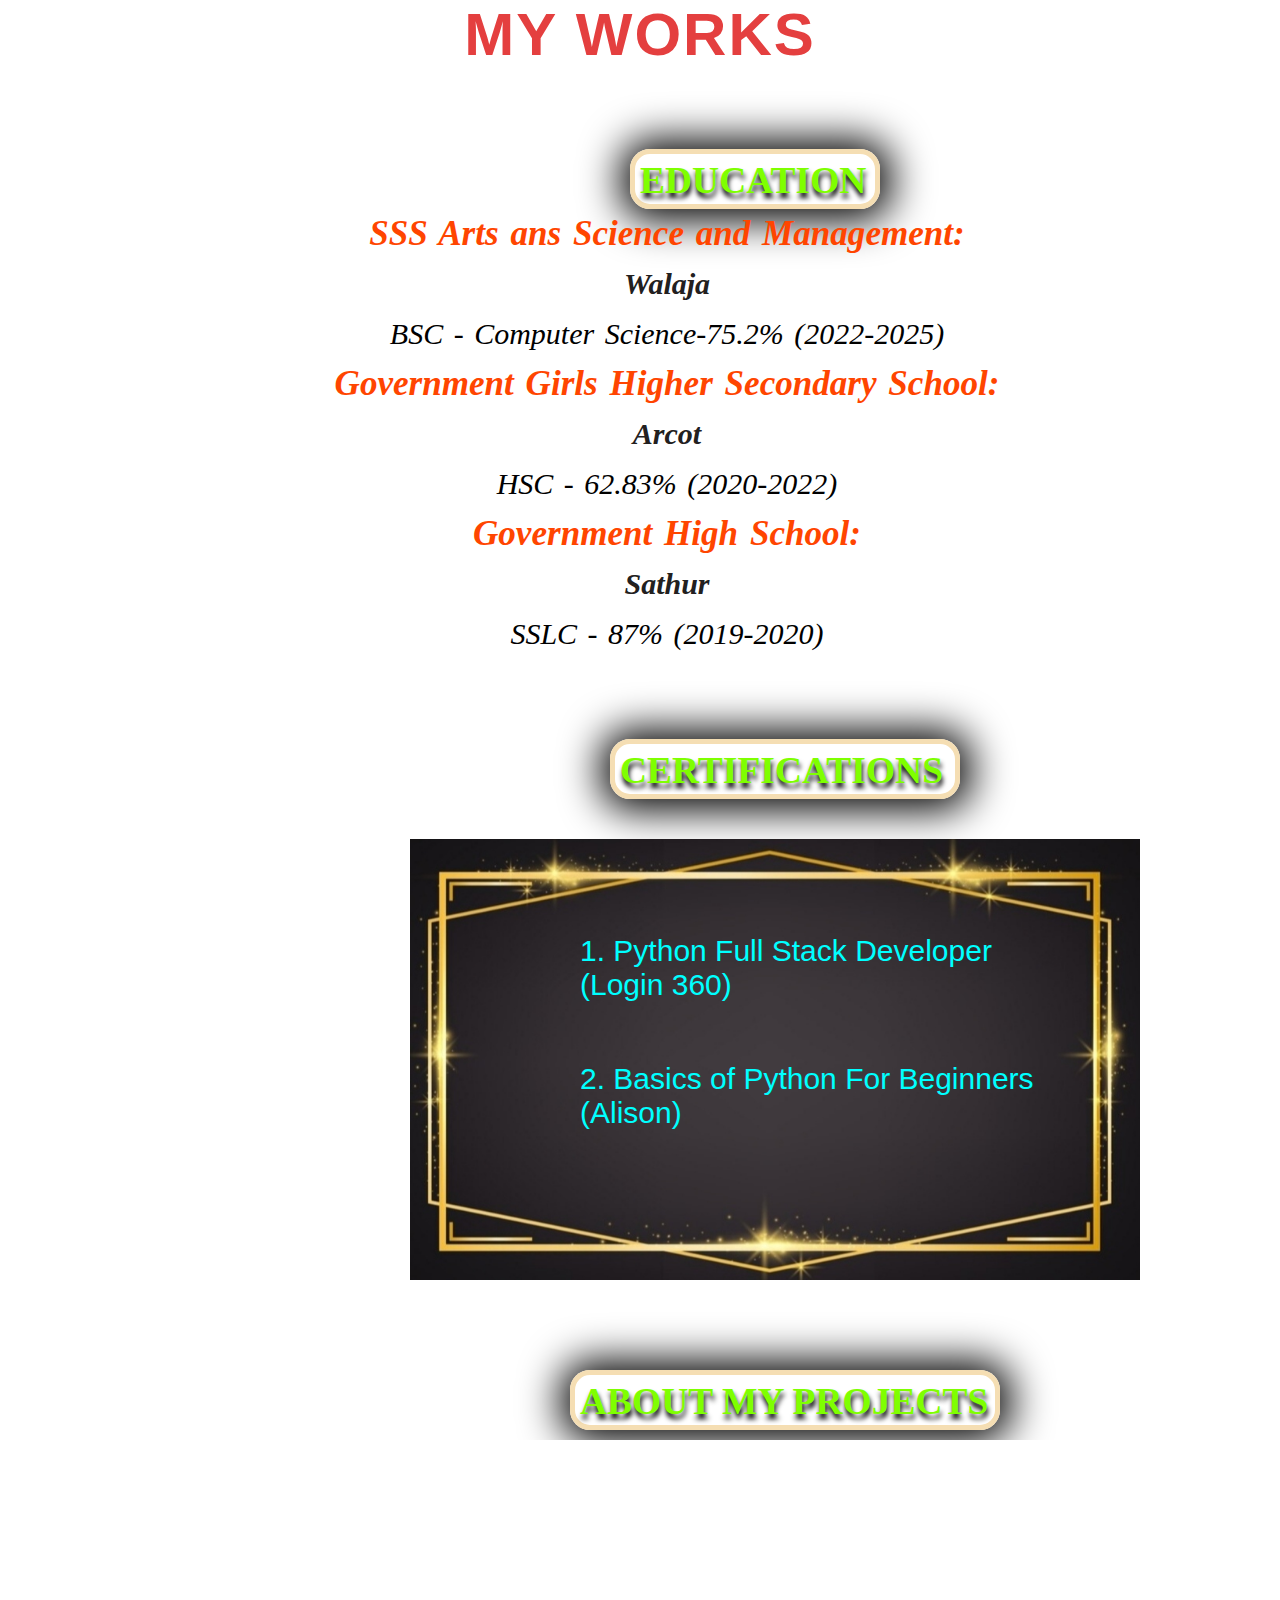
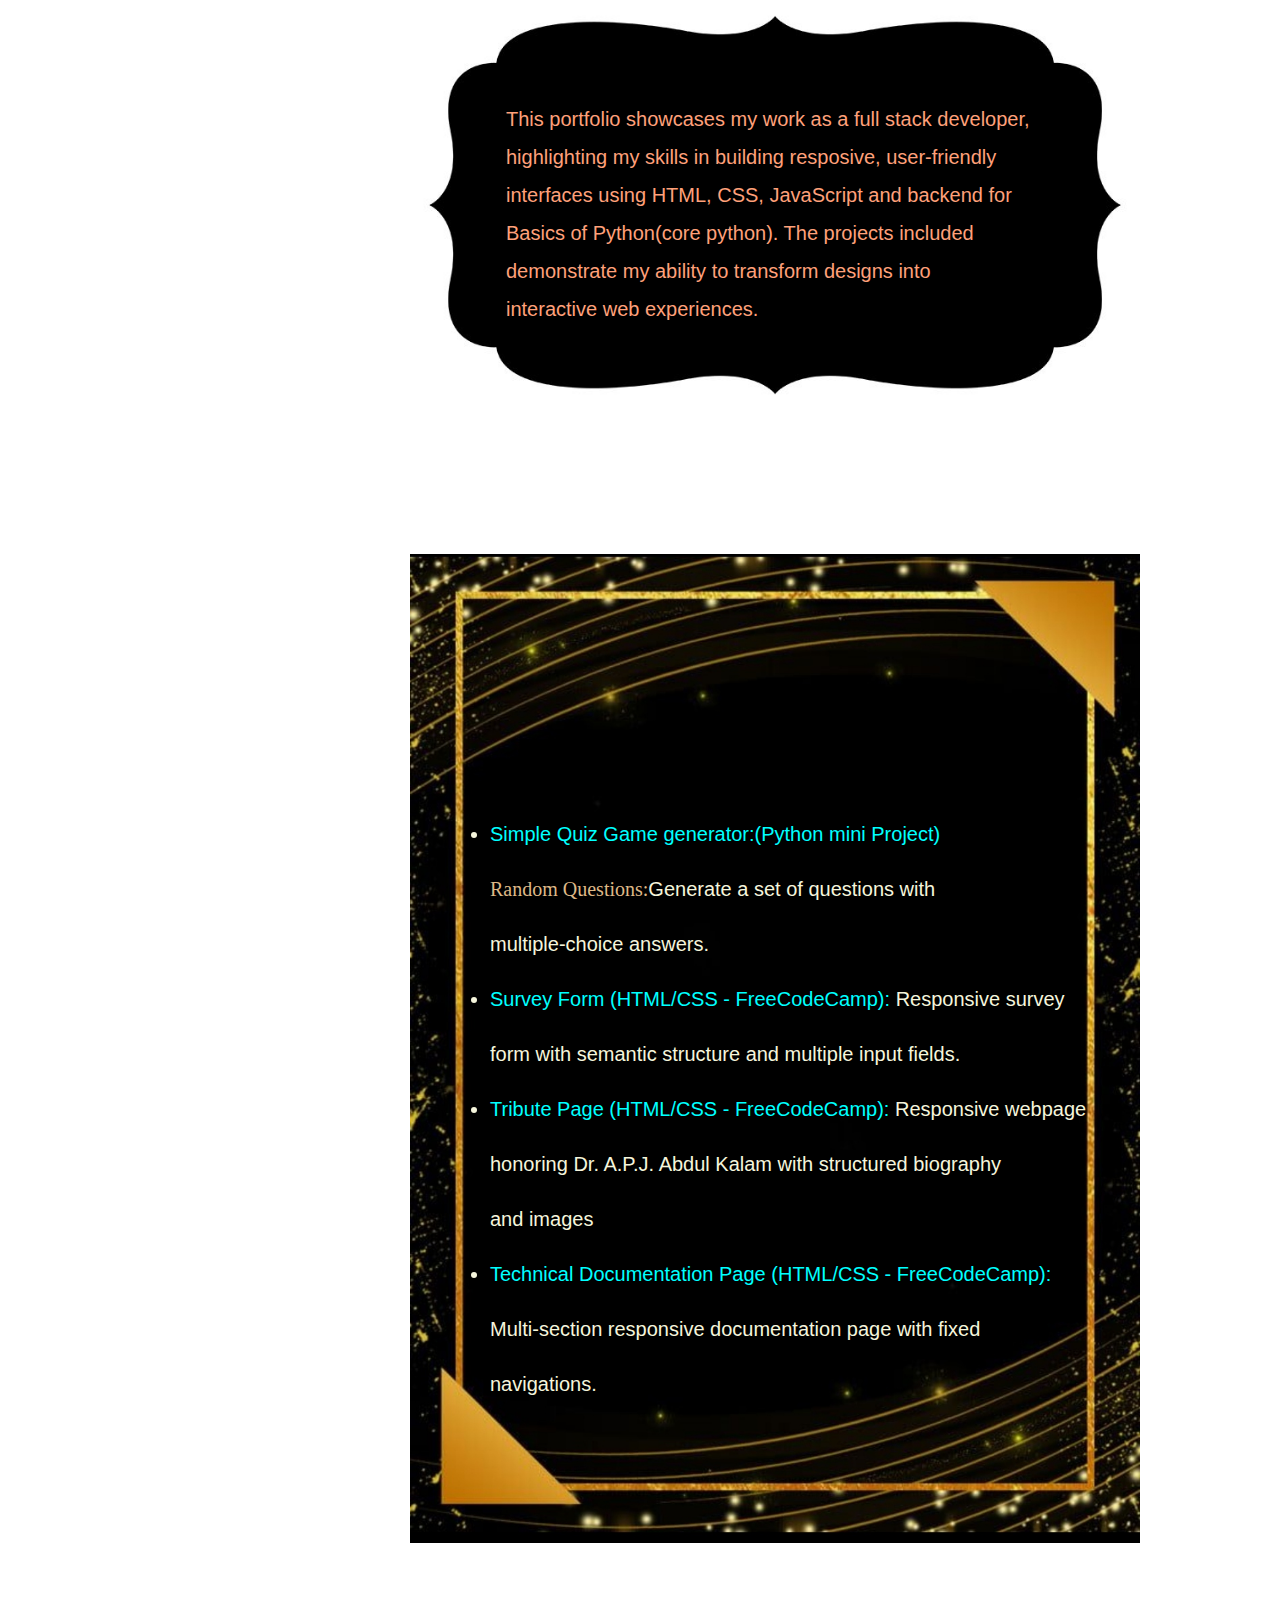
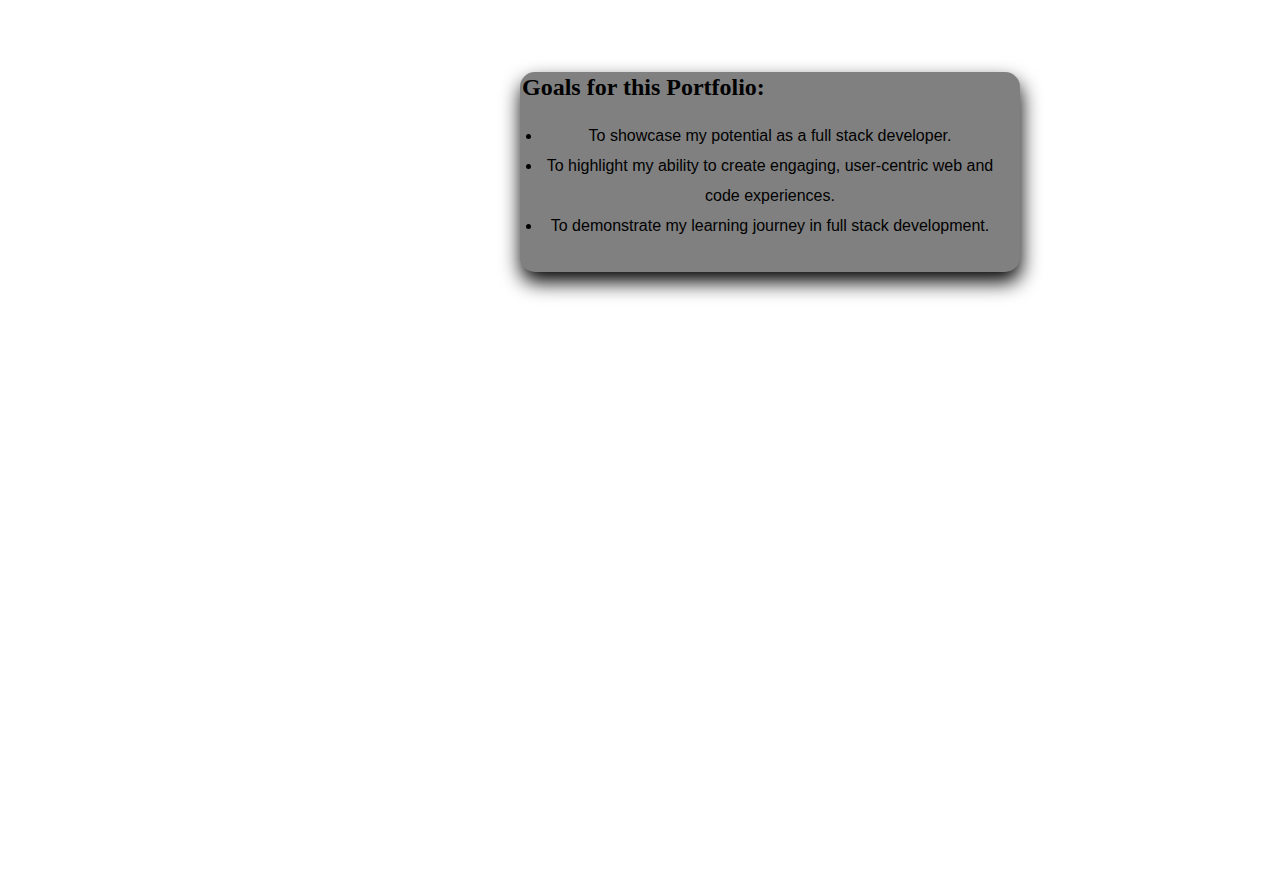
<file: works.html>
<!DOCTYPE html>
<html lang="en">
<head>
    <meta charset="UTF-8">
    <meta name="viewport" content="width=device-width, initial-scale=1.0">
    <title>Document</title>
    <style>
        *{
            padding: 0;
            margin:0;
            box-sizing: border-box;
        }
        h1{text-align: center;
            font-family: Impact, Haettenschweiler, 'Arial Narrow Bold', sans-serif;
            color:rgb(228, 63, 63);
            font-size: 60px;
            letter-spacing: 2px;
        }
        .b1{
           font-size: 25px;
           color:chartreuse;
           position: relative;
           left:630px;
           top:80px;
           border: 5px solid wheat;
           width:250px;
           height:60px;
           border-radius: 20px;
           padding: 5px;
           text-shadow: 1px 5px 5px black;
           box-shadow: 1px 1px 40px 10px black;
        }
        .b2{
           text-align: center;
           position: relative;
           left:27px;
           top:80px;
           font-style: italic;
           font-size: 30px;
           word-spacing: 3px;
           line-height: 50px; 
        }
        h3{
          color:orangered;
        }
        h4{
            color: rgb(34, 32, 32);
        }
        .b3{
            font-size: 25px;
           color:chartreuse;
           position: relative;
           left:610px;
           top:160px;
           border: 5px solid wheat;
           width:350px;
           height:60px;
           border-radius: 20px;
           padding: 5px;
            text-shadow: 1px 5px 5px black;
           box-shadow: 1px 1px 40px 10px black;
        }
        .img1{
            width:730px;
             position: relative;
           left:410px;
           top:200px;
        }
        .para1{
           position: relative;
           left:580px;
           top:-150px;
           color:aqua; 
           font-family: 'Trebuchet MS', 'Lucida Sans Unicode', 'Lucida Grande', 'Lucida Sans', Arial, sans-serif;
           font-size: 30px;
        }
        .para2{
            position: relative;
           left:580px;
           top:-90px;
           color:aqua; 
           font-family: 'Trebuchet MS', 'Lucida Sans Unicode', 'Lucida Grande', 'Lucida Sans', Arial, sans-serif;
           font-size: 30px;
        }
        .b4{
            font-size: 25px;
           color:chartreuse;
           position: relative;
           left:570px;
           top:150px;
           border: 5px solid wheat;
           width:430px;
           height:60px;
           border-radius: 20px;
           padding: 5px;
            text-shadow: 1px 5px 5px black;
           box-shadow: 1px 1px 40px 10px black;
        }
        .img2{
           width:730px;
           position: relative;
           left:410px;
           top:160px;
        }
        .para3{
             position: relative;
           left:500px;
           top:-320px;
           padding:6px;
           color:lightsalmon; 
           font-family: 'Trebuchet MS', 'Lucida Sans Unicode', 'Lucida Grande', 'Lucida Sans', Arial, sans-serif;
           font-size: 20px;
           line-height: 38px;
           animation-name: rose;
           animation-duration: 5s;
           animation-iteration-count: infinite;
        }
        @keyframes rose {
            0%{ color:lightsalmon; font-family: 'Trebuchet MS', 'Lucida Sans Unicode', 'Lucida Grande', 'Lucida Sans', Arial, sans-serif;font-size: 20px;line-height: 38px;}
            25%{color:rgb(104, 104, 227);font-family: Cambria, Cochin, Georgia, Times, 'Times New Roman', serif;font-size: 20px;line-height: 38px;}
            50%{color:yellow;font-family: Verdana, Geneva, Tahoma, sans-serif;font-size: 20px;line-height: 38px;}
            75%{color:rgb(155, 236, 155);font-family: Cambria, Cochin, Georgia, Times, 'Times New Roman', serif;}
            100%{color: rgb(233, 104, 104);font-family: 'Gill Sans', 'Gill Sans MT', Calibri, 'Trebuchet MS', sans-serif;}
        }
        .img3{
           width:730px;
           position: relative;
           left:410px;
           top:-100px;
        }
        .content{
           font-family:'Trebuchet MS', 'Lucida Sans Unicode', 'Lucida Grande', 'Lucida Sans', Arial, sans-serif;
            font-size: 20px;
           line-height: 55px;
           position: relative;
           left:480px;
           top:-850px;
           color:beige;
           margin:10px;
        }
        span{
            color:aqua;
        }
        .s1{
            font-family:cursive;
            color:burlywood;
        }
        footer{
            background-color: grey;
             position: relative;
             top:-600px;
             left:520px;
         width:500px;
         height:200px;
         text-align: start;
         padding: 2px;
         border-radius: 15px;
         box-shadow: 1px 10px 20px;
        }
        .u1{
            text-align: center;
            margin:20px;
            font-family:'Lucida Sans', 'Lucida Sans Regular', 'Lucida Grande', 'Lucida Sans Unicode', Geneva, Verdana, sans-serif;
            line-height: 30px;  
        }
        .u1:hover{
            color:blue;
        }
        @media screen and (max-width:800px){
           h1{
           position: relative;
           left:45%;
        } 
        
         .b2{
           left:40%;
           top:130px; 
        }
        .b3{
            font-size: 25px;
           color:chartreuse;
           position: relative;
           left:550px;
           top:160px;
           border: 5px solid wheat;
           width:350px;
           height:60px;
           border-radius: 20px;
           padding: 5px;
            text-shadow: 1px 5px 5px black;
           box-shadow: 1px 1px 40px 10px black;
        }
        .img1{
            width:730px;
             position: relative;
           left:350px;
           top:200px;
        }
        .b1{
           font-size: 25px;
           color:chartreuse;
           position: relative;
           left:600px;
           top:80px;
           border: 5px solid wheat;
           width:250px;
           height:60px;
           border-radius: 20px;
           padding: 5px;
           text-shadow: 1px 5px 5px black;
           box-shadow: 1px 1px 40px 10px black;
    }
    .para1{
           position: relative;
           left:500px; 
        }
        .para2{
            position: relative;
           left:500px; 
        }
        .b4{
           
           position: relative;
           left:510px;
        }
        .img2{
           left:360px;
        }
        .para3{
            position: relative;
           left:500px;
        }
        @keyframes rose {
            0%{ color:lightsalmon; font-family: 'Trebuchet MS', 'Lucida Sans Unicode', 'Lucida Grande', 'Lucida Sans', Arial, sans-serif;font-size: 20px;line-height: 38px;}
            25%{color:rgb(104, 104, 227);font-family: Cambria, Cochin, Georgia, Times, 'Times New Roman', serif;font-size: 20px;line-height: 38px;}
            75%{color:rgb(155, 236, 155);font-family: Cambria, Cochin, Georgia, Times, 'Times New Roman', serif;}
            100%{color: rgb(233, 104, 104);font-family: 'Gill Sans', 'Gill Sans MT', Calibri, 'Trebuchet MS', sans-serif;}
        }
        .content{
           position: relative;
           left:425px;
        }
         .img3{
           position: relative;
           left:350px; 
        }
        footer{
             left:470px;
         padding: 3px;
        }
    }
        @media screen and (max-width:450px) {
            h1{
           position: relative;
           left:80%;
        } 
        .b1{
           left:420px;
        }
        .b2{
           left:85%;
           top:100px;
        }
         .b3{
           left:390px;
        }
        .img1{
           left:210px;
           top:200px;
        }
        .para1{
           position: relative;
           left:400px;
           top:-130px;   
        }
        .para2{
            position: relative;
           left:400px;
           top:-80px; 
        }
         .b4{
           left:380px;
        }
        .img2{
           width:1000px;
           position: relative;
           left:100px;
        }
        .para3{
             position: relative;
           left:400px;
           top:-540px;
           padding:1px;
        }
        @keyframes rose {
            0%{ color:lightsalmon; font-family: 'Trebuchet MS', 'Lucida Sans Unicode', 'Lucida Grande', 'Lucida Sans', Arial, sans-serif;font-size: 20px;line-height: 38px;}
            25%{color:rgb(104, 104, 227);font-family: Cambria, Cochin, Georgia, Times, 'Times New Roman', serif;font-size: 20px;line-height: 38px;}
        }
        .img3{
           width:730px;
           position: relative;
           left:210px;
        }
         .content{
           line-height: 40px;
           position: relative;
           left:370px;
           top:-970px;  
        }
         footer{
             left:320px;
             top:-800px;
             padding: 3px;
        }
    }
        
        


    </style>
</head>
<body>
    <h1 >MY WORKS</h1>
    <div  class="b1" >
        <h2>EDUCATION</h2>
    </div>
    <div class="b2">
    <h3 >SSS Arts ans Science and Management:</h3><h4>Walaja</h4>
        <p>BSC - Computer Science-75.2% (2022-2025)</p>
    <h3 >Government Girls Higher Secondary School:</h3> <h4>Arcot</h4>  
        <p>HSC - 62.83% (2020-2022)</p>
    <h3 >Government High School:</h3><h4>Sathur</h4>
        <p>SSLC - 87% (2019-2020)</p>
    </div>

    <div class="b3">
         <h2>CERTIFICATIONS</h2>
    </div>
    <img class="img1" src="by2.jpg">
    <p class="para1">1. Python Full Stack Developer<br>(Login 360)</p>
    <p class="para2">2. Basics of Python For Beginners<br>(Alison)</p>

   <div class="b4">
    <h2>ABOUT MY PROJECTS</h2>
   </div>
   <img class="img2" src="black.jpg">
   <p class="para3">This portfolio showcases my work as a full stack developer,<br> highlighting my skills in building resposive, user-friendly <br>interfaces using HTML, CSS, JavaScript and backend for<br> Basics of Python(core python). The projects included<br> demonstrate my ability to transform designs into<br> interactive web experiences.</p>
   
   <img class="img3"src="by.jpg">

   <div class="content">
   <ul> 
   <li><span>Simple Quiz Game generator:(Python mini Project)</span><br>
    <span class="s1">Random Questions:</span>Generate a set of questions with<br> multiple-choice answers.</li>
   <li> <span>Survey Form  (HTML/CSS - FreeCodeCamp):</span>
 Responsive survey<br> form with semantic structure and multiple 
 input fields.</li>
        <li><span> Tribute Page  (HTML/CSS - FreeCodeCamp):</span>
 Responsive webpage<br> honoring Dr. A.P.J. Abdul Kalam with 
 structured biography <br>and images 
 </li>
        <li><span> Technical Documentation Page (HTML/CSS - FreeCodeCamp):</span> <br>
 Multi-section responsive documentation page with fixed <br>
 navigations.</li>
 </div>
 <footer>
    <h2>Goals for this Portfolio:</h2>
    <ul class="u1">
        <li>To showcase my potential as a full stack developer.</li>
        <li>To highlight my ability to create engaging, user-centric web and code experiences.</li>
        <li>To demonstrate my learning journey in full stack development.</li>
    </ul>
 </footer>
 </ul>
</body>
</html>
</file>
<file: portfolio.css>
*{
    padding: 0;
    margin:0;
}
.main{
    background-image: url("rose\ flower.jpg");
    width:100%;
    height:100vh;
    background-position: center;
    background-size: cover;
    background-repeat: no-repeat;
    font-family: 'Lucida Sans', 'Lucida Sans Regular', 'Lucida Grande', 'Lucida Sans Unicode', Geneva, Verdana, sans-serif;


}
h1{
    text-shadow: 1px 10px 10px black;
}
.navbar{
    display: flex;
    width:86%;
    margin: auto;
    padding:15px 0;
    align-items: center;
    justify-content: space-between;
}

.navbar .logo{
    width:130px;
    cursor: pointer;
    margin-top: -1%;
    margin-left: -2%;
    border-radius: 20px;
}
 
ul{
    margin-top: -1%;

}

ul li{
    list-style: none;
    display:inline-block;
    padding:10px 25px;
   
}

ul li a{

    font-size: 20px;
    font-weight: bold;
    text-decoration: none;
    color:aqua;
    margin-top: -3%;
    transition:2s ease;
}

ul li a:hover{
    color:rgb(237, 120, 77);
    font-size: 30px;
    font-family: 'Segoe UI', Tahoma, Geneva, Verdana, sans-serif;
}
.info{
    margin-left:7%;
    margin-top: 6%;
}
.info h1{
    font-size: 55px;
    color:black;
    
}


.info h3{
    font-size: 18px;
    letter-spacing:1px;
    line-height: 25px;
}
.info span{
    color:aqua;
}
.info a{
    text-decoration: none;
    border:2px solid black;
    padding:5px;
    font-size: 20px;
    color:whitesmoke;
    border-radius: 8px;
    background-color: black;
    font-weight: bolder;
    font-family: Georgia, 'Times New Roman', Times, serif;
    display: inline-block;
    position:relative;
    top:15px;
}
.info a:hover{
    background-color: rgb(132, 232, 245);
    color:brown;
    padding:10px;
}
.image{
    position: relative;
    left:70%;
    top:-190px;
    width:30%;
    height: 60%;
}
.image .rose{
    border:5px solid  rgb(63, 57, 57);
    width:70%;
    height: 70%;
    position: absolute;
    box-shadow: 1px 1px 10px;
    animation-name: king;
    animation-duration: 5s;
    animation-iteration-count: infinite;
    animation-timing-function:cubic-bezier(0.785, 0.135, 0.15, 0.86);
}
.rose{
     width:70%;
    height: 70%;
}

@keyframes king {
    0%{position: relative;top:0;}
    50%{border-radius: 60%;position: relative;top:50px;bottom: 0;}
     100%{position: relative;top:0px;bottom:50px;}

    
}
.image .rose:hover{
        width:350px;
        height:350px;
        padding:20px ;
        position:relative;
       left:-20%;
        background-image:url("diamond.jpeg");
}
.icons {
    display: flex;
    gap:20px;
    font-size: 40px;
}
.icons a{
    color:black;
    transition: transform 0.3s, color 0.3s;
}
.icons a:hover{
    transform: scale(1.3);
    color:#0077b5;
} 
.icons a.instagram:hover{
    color:#E1306C;
}
.icons a.github:hover{
    color:#333;
}
@media screen and (max-width:800px) {
 .navbar .logo{
    width:80px;
}

ul li{
    padding:5px 8px;
   
}

ul li a{

    font-size: 17px;
}

ul li a:hover{
    font-size: 20px;
}

.info h1{
    font-size: 20px;
    
}
.info h3{
    font-size: 14px;
}
.info a{
    font-size: 14px;
}
}
@media  screen and (max-width:450px) {

    .info a{
    font-size: 10px;
}
.image{margin-top:43%;
    
    position: relative;
    left:35%;
    top:-190px;
    width:50%;
    height: 60%;
}
.image .rose:hover{
        width:200px;
        height:220px;
        padding:10px ;
        position:relative;
       left:-20%;
        background-image:url("diamond.jpeg");
}
ul li a{

    font-size: 13px;
    font-weight: bold;
    text-decoration: none;
    color:#E1306C;
    margin-top: -3%;
    transition:2s ease;
}
}
</file>
